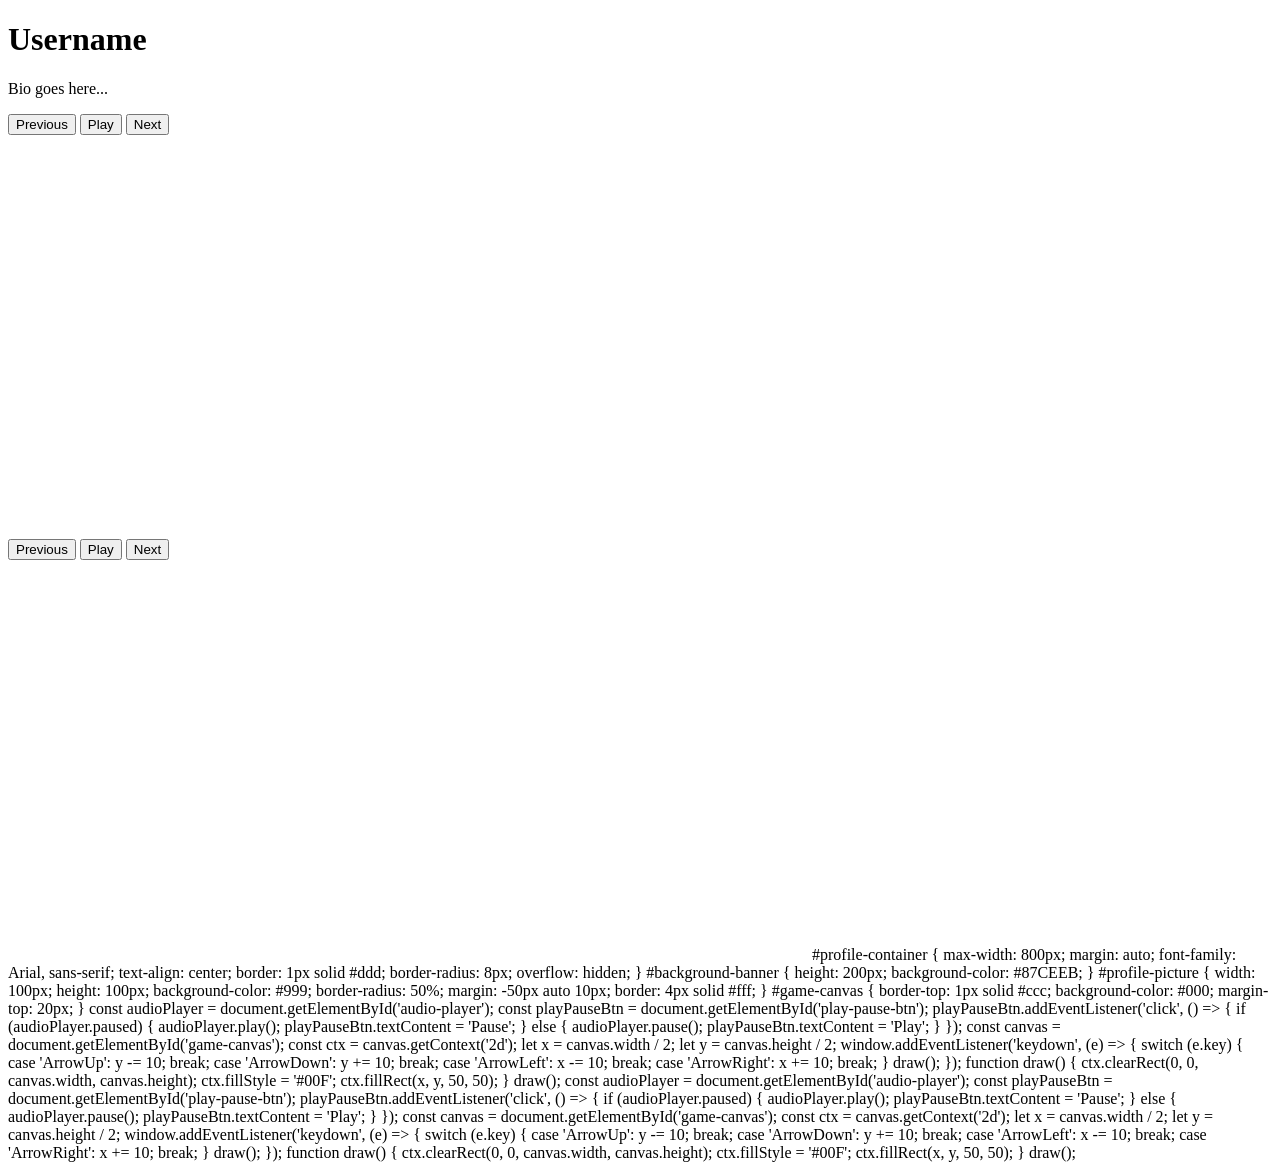
<file: Profile project.html>
<!DOCTYPE html>
<html lang="en">
<head>
    <meta charset="UTF-8">
    <title>Profile Page</title>
</head>
<body>
    <div id="profile-container">
        <div id="background-banner"></div>
        <div id="profile-picture"></div>
        <h1 id="username">Username</h1>
        <p id="bio">Bio goes here...</p>
        
        <audio id="audio-player"></audio>
        <div id="audio-controls">
            <button id="prev-btn">Previous</button>
            <button id="play-pause-btn">Play</button>
            <button id="next-btn">Next</button>
        </div>

        <canvas id="game-canvas" width="800" height="400"></canvas>
    </div>
</body>
</html>

<audio id="audio-player"></audio>
<div id="audio-controls">
    <button id="prev-btn">Previous</button>
    <button id="play-pause-btn">Play</button>
    <button id="next-btn">Next</button>
</div>


<canvas id="game-canvas" width="800" height="400"></canvas>

#profile-container {
    max-width: 800px;
    margin: auto;
    font-family: Arial, sans-serif;
    text-align: center;
    border: 1px solid #ddd;
    border-radius: 8px;
    overflow: hidden;
}
#background-banner {
    height: 200px;
    background-color: #87CEEB;
}
#profile-picture {
    width: 100px;
    height: 100px;
    background-color: #999;
    border-radius: 50%;
    margin: -50px auto 10px;
    border: 4px solid #fff;
}
#game-canvas {
    border-top: 1px solid #ccc;
    background-color: #000;
    margin-top: 20px;
}


const audioPlayer = document.getElementById('audio-player');
const playPauseBtn = document.getElementById('play-pause-btn');

playPauseBtn.addEventListener('click', () => {
    if (audioPlayer.paused) {
        audioPlayer.play();
        playPauseBtn.textContent = 'Pause';
    } else {
        audioPlayer.pause();
        playPauseBtn.textContent = 'Play';
    }
});


const canvas = document.getElementById('game-canvas');
const ctx = canvas.getContext('2d');
let x = canvas.width / 2;
let y = canvas.height / 2;


window.addEventListener('keydown', (e) => {
    switch (e.key) {
        case 'ArrowUp': y -= 10; break;
        case 'ArrowDown': y += 10; break;
        case 'ArrowLeft': x -= 10; break;
        case 'ArrowRight': x += 10; break;
    }
    draw();
});

function draw() {
    ctx.clearRect(0, 0, canvas.width, canvas.height);
    ctx.fillStyle = '#00F';
    ctx.fillRect(x, y, 50, 50);
}
draw();


const audioPlayer = document.getElementById('audio-player');
const playPauseBtn = document.getElementById('play-pause-btn');

playPauseBtn.addEventListener('click', () => {
    if (audioPlayer.paused) {
        audioPlayer.play();
        playPauseBtn.textContent = 'Pause';
    } else {
        audioPlayer.pause();
        playPauseBtn.textContent = 'Play';
    }
});

const canvas = document.getElementById('game-canvas');
const ctx = canvas.getContext('2d');
let x = canvas.width / 2;
let y = canvas.height / 2;

window.addEventListener('keydown', (e) => {
    switch (e.key) {
        case 'ArrowUp': y -= 10; break;
        case 'ArrowDown': y += 10; break;
        case 'ArrowLeft': x -= 10; break;
        case 'ArrowRight': x += 10; break;
    }
    draw();
});

function draw() {
    ctx.clearRect(0, 0, canvas.width, canvas.height);
    ctx.fillStyle = '#00F';
    ctx.fillRect(x, y, 50, 50);
}
draw();
</file>
